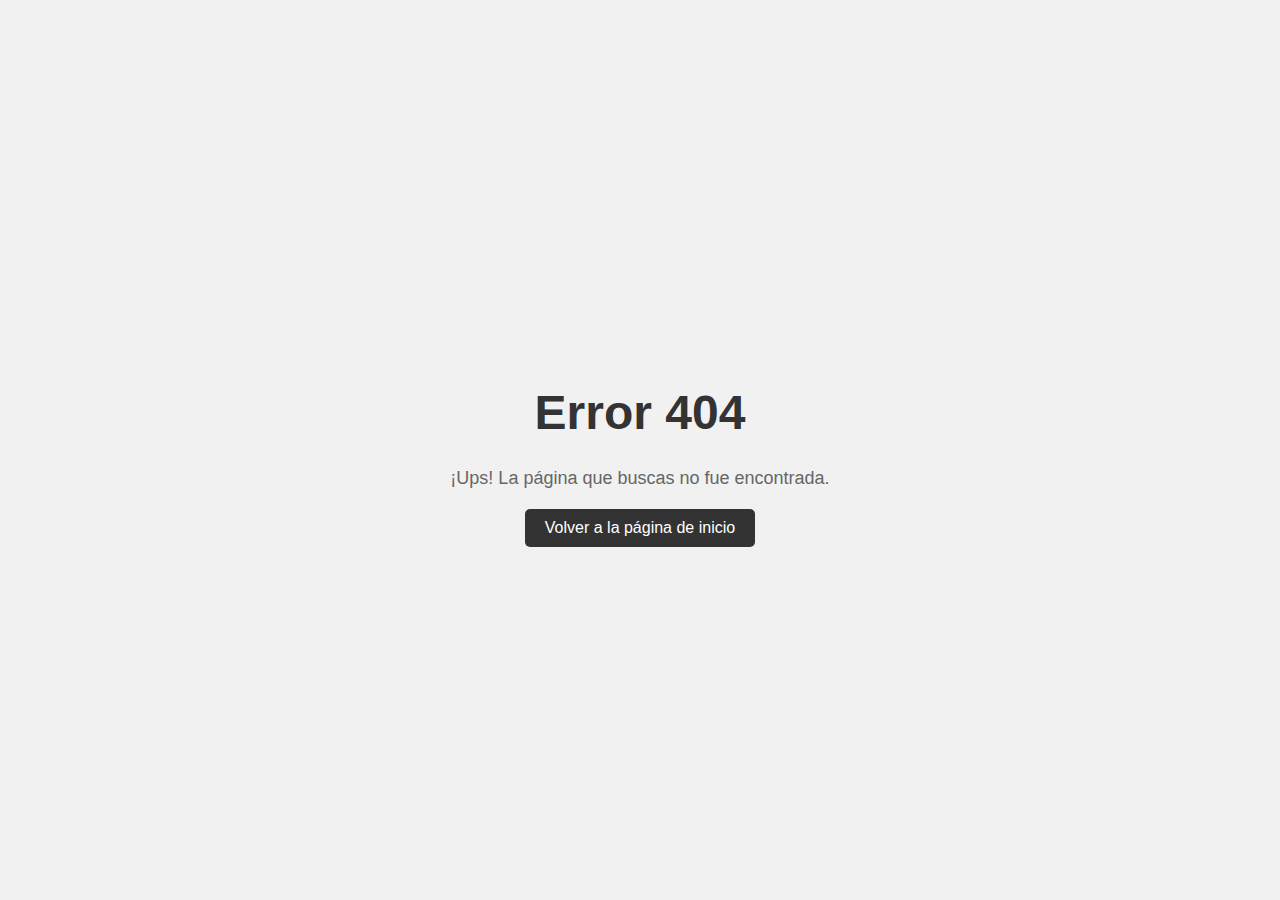
<file: error404.html>
<!DOCTYPE html>
<html>
<head>
  <meta charset="UTF-8">
  <title>Error 404 - Página no encontrada</title>
<link rel="stylesheet" href="css/styleError404.css">
</head>
<body>
  <div class="container">
    <h1>Error 404</h1>
    <p>¡Ups! La página que buscas no fue encontrada.</p>
    <a href="domiciliario/dashboard.php">Volver a la página de inicio</a>
  </div>
</body>
</html>
</file>
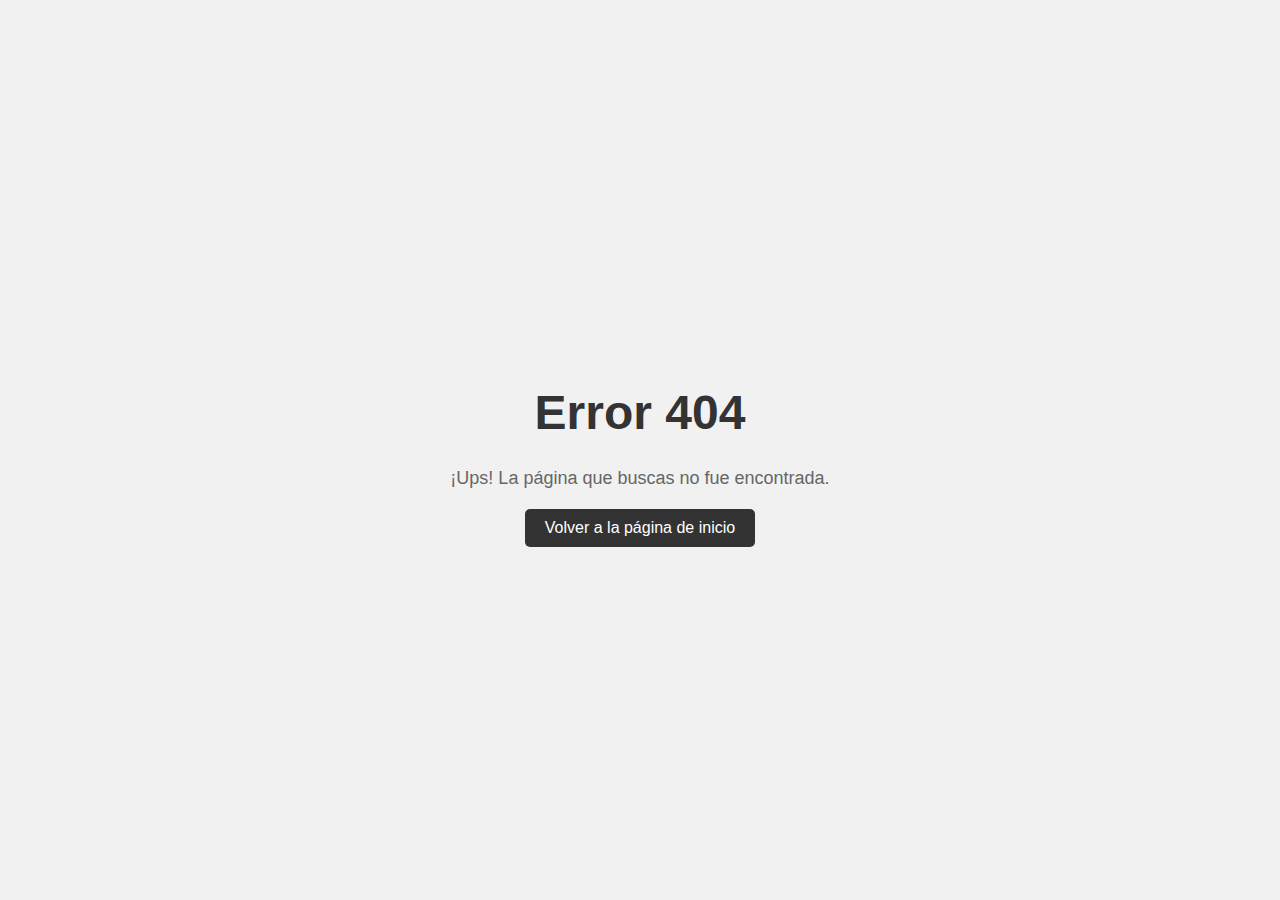
<file: error4044.html>
<!DOCTYPE html>
<html>
<head>
  <meta charset="UTF-8">
  <title>Error 404 - Página no encontrada</title>
<link rel="stylesheet" href="css/styleError404.css">
</head>
<body>
  <div class="container">
    <h1>Error 404</h1>
    <p>¡Ups! La página que buscas no fue encontrada.</p>
    <a href="empleado/dashboard.php">Volver a la página de inicio</a>
  </div>
</body>
</html>
</file>
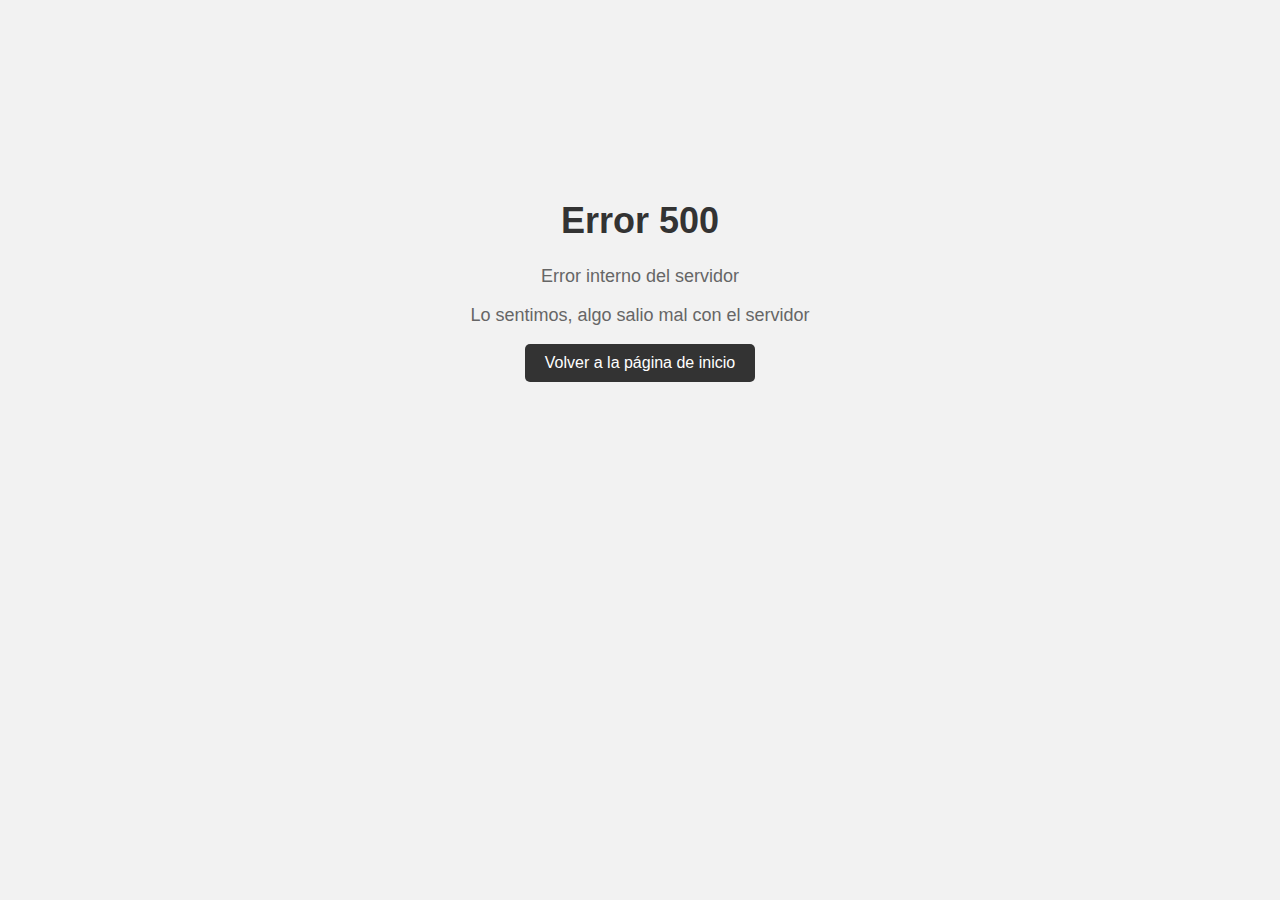
<file: error500.html>
<!DOCTYPE html>
<html>
<head>
  <title>Error 500 - Error interno del servidor</title>
  <link rel="stylesheet" type="text/css" href="css/styleError500.css">
</head>
<body>
  <div class="error-container">
    <h1>Error 500</h1>
    <p>Error interno del servidor</p>
    <p>Lo sentimos, algo salio mal con el servidor</p>
    <a href="empleado/dashboard.php">Volver a la página de inicio</a>
  </div>
</body>
</html>
</file>
<file: css/styleError404.css>
body {
    font-family: Arial, sans-serif;
    margin: 0;
    padding: 0;
    background-color: #f1f1f1;
  }

  .container {
    display: flex;
    flex-direction: column;
    justify-content: center;
    align-items: center;
    height: 100vh;
    text-align: center;
  }

  h1 {
    font-size: 48px;
    color: #333;
    margin-bottom: 10px;
  }

  p {
    font-size: 18px;
    color: #666;
    margin-bottom: 20px;
  }

  a {
    display: inline-block;
    padding: 10px 20px;
    background-color: #333;
    color: #fff;
    text-decoration: none;
    border-radius: 5px;
    transition: background-color 0.3s ease;
  }

  a:hover {
    background-color: #555;
  }
</file>
<file: css/styleError500.css>
body {
  font-family: Arial, sans-serif;
  background-color: #f2f2f2;
  margin: 0;
  padding: 0;
}

.error-container {
  text-align: center;
  margin: 200px auto;
}

h1 {
  font-size: 36px;
  color: #333;
}

p {
  font-size: 18px;
  color: #666;
}
a {
  display: inline-block;
  padding: 10px 20px;
  background-color: #333;
  color: #fff;
  text-decoration: none;
  border-radius: 5px;
  transition: background-color 0.3s ease;
}

a:hover {
  background-color: #555;
}
</file>
